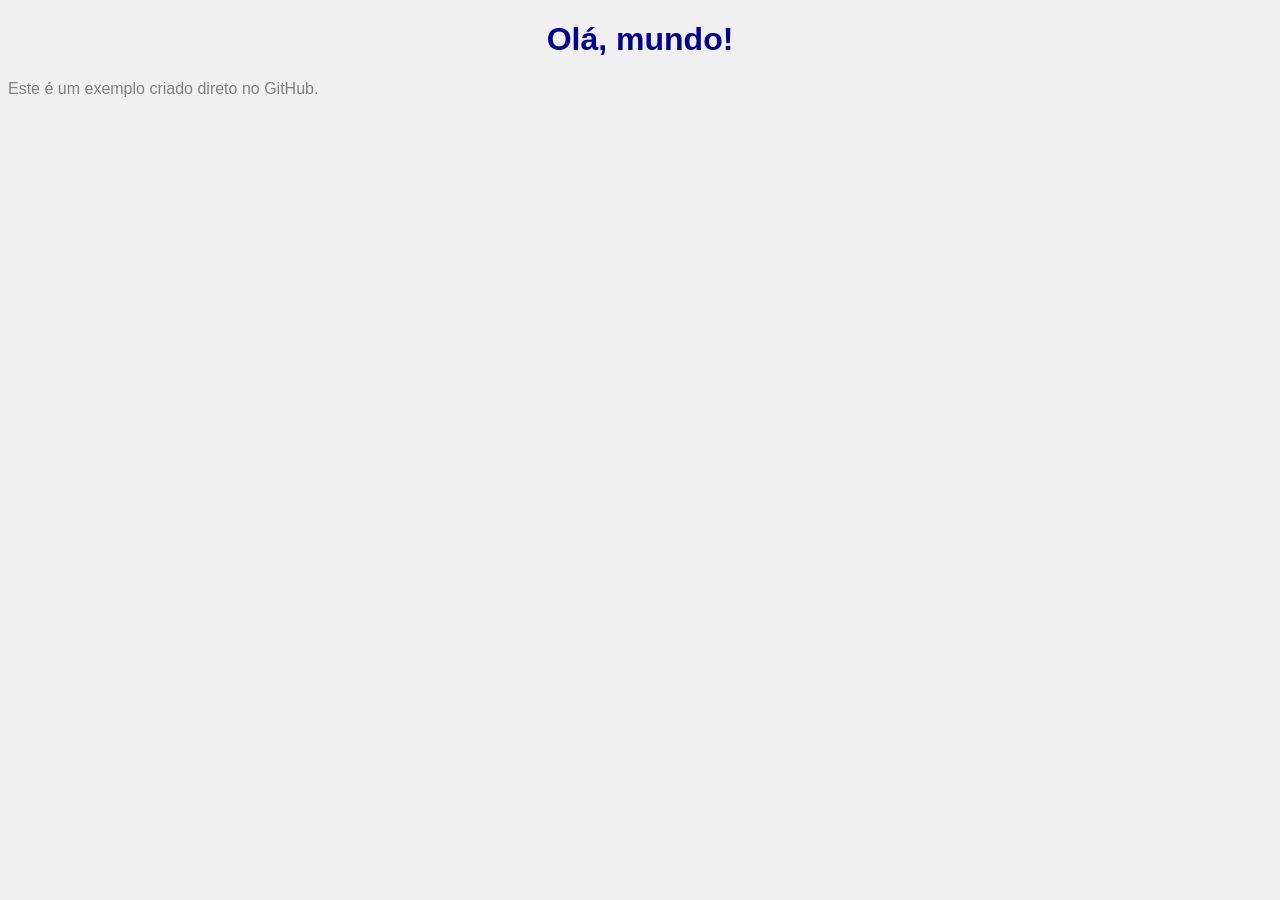
<file: exemplos.1/index.html>
<!DOCTYPE html>
<html>
<head>
  <title>Exemplo 1</title>
  <link rel="stylesheet" href="style.css">

</head>
<body>
  <h1>Olá, mundo!</h1>
  <p>Este é um exemplo criado direto no GitHub.</p>
</body>
</html>
</file>
<file: exemplos.1/style.css>
body {
  background-color: #f0f0f0;
  font-family: Arial, sans-serif;
}

h1 {
  color: darkblue;
  text-align: center;
}

p {
  color: gray;
  font-size: 16px;
}
</file>
